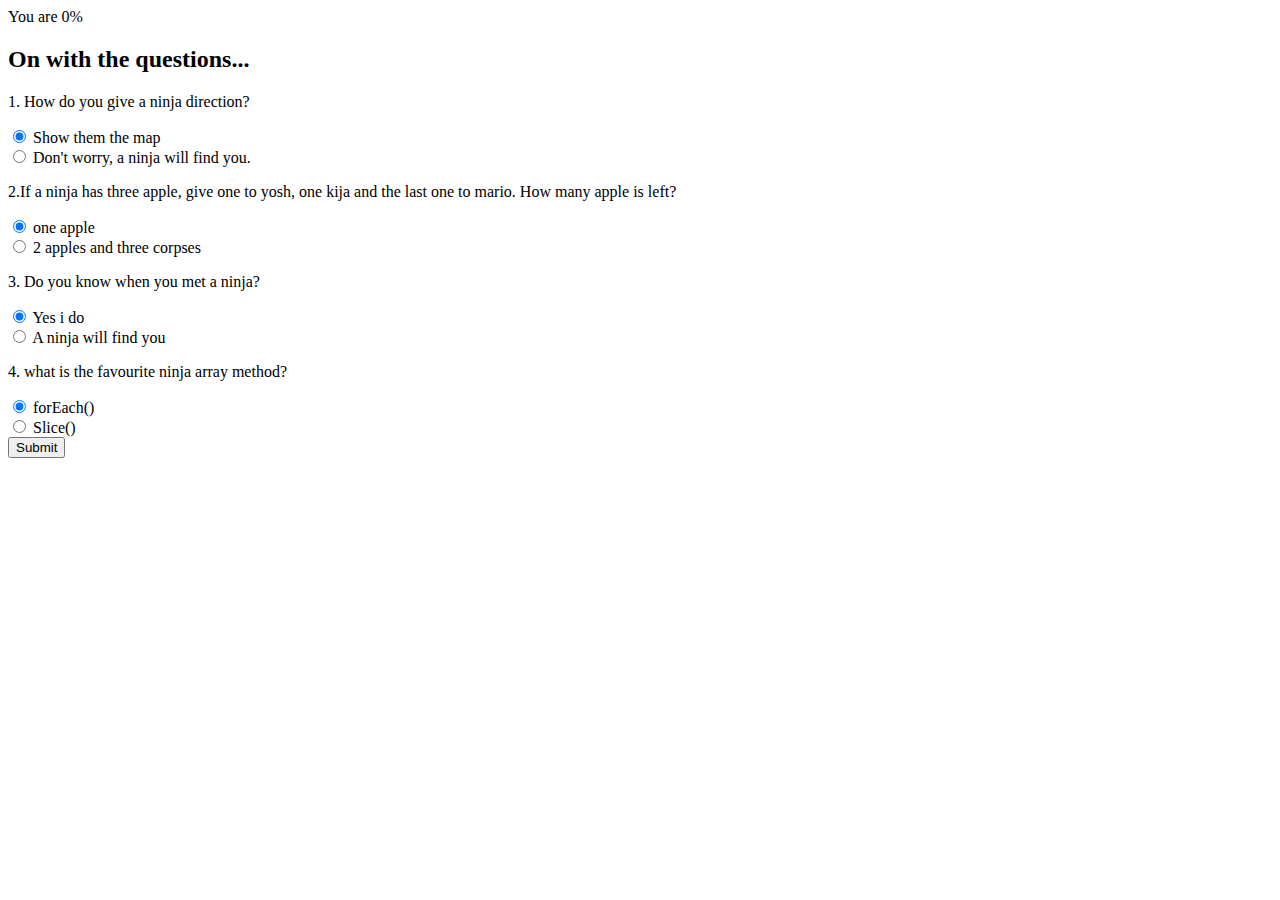
<file: index.html>
<html lang="en">
  <head>
    <meta charset="UTF-8" />
    <meta http-equiv="X-UA-Compatible" content="IE=edge" />
    <meta name="viewport" content="width=device-width, initial-scale=1.0" />
    <title>ninja-quiz</title>
  </head>
  <body>
    <!-- top msection
    <div class = "intro py-3 bg-white text-center">
        <div class="container">
            <h2 class="text-primary display-3 my-4">Ninja quiz</h2>
        </div>
    </div>
    
    <!--result section-->
    <div class="result py-4 d-none bg-light text-center">
      <div class="conatainer-lead">
        <p>You are <span class="text-primary display-4 p-3">0%</span></p>
      </div>
    </div>

    <!--quiz section-->
    <div class="quiz py-4 bg-primary">
      <div class="container">
        <h2 class="my-5 text-white">On with the questions...</h2>

        <form class="quiz-form text-light">
          <div class="my-5">
            <p class="lead font-weight-normal">
              1. How do you give a ninja direction?
            </p>
            <div class="form-check my-2 text-white-50">
              <input type="radio" name="q1" value="A" checked />
              <label class="form-check-label"> Show them the map</label>
            </div>
            <div class="form-check my-2 text-white-50">
              <input type="radio" name="q1" value="B" />
              <label class="form-check-label">
                Don't worry, a ninja will find you.</label
              >
            </div>
          </div>

          <div class="my-5">
            <p class="lead font-weight-normal">
              2.If a ninja has three apple, give one to yosh, one kija and the
              last one to mario. How many apple is left?
            </p>
            <div class="form-check my-2 text-white-50">
              <input type="radio" name="q2" value="A" checked />
              <label class="form-check-label"> one apple</label>
            </div>
            <div class="form-check my-2 text-white-50">
              <input type="radio" name="q2" value="B" />
              <label class="form-check-label">2 apples and three corpses</label>
            </div>
          </div>

          <div class="my-5">
            <p class="lead font-weight-normal">
              3. Do you know when you met a ninja?
            </p>
            <div class="form-check my-2 text-white-50">
              <input type="radio" name="q3" value="A" checked />
              <label class="form-check-label"> Yes i do</label>
            </div>
            <div class="form-check my-2 text-white-50">
              <input type="radio" name="q3" value="B" />
              <label class="form-check-label">A ninja will find you</label>
            </div>
          </div>
          <div class="my-5">
            <p class="lead font-weight-normal">
              4. what is the favourite ninja array method?
            </p>
            <div class="form-check my-2 text-white-50">
              <input type="radio" name="q4" value="A" checked />
              <label class="form-check-label"> forEach() </label>
            </div>
            <div class="form-check my-2 text-white-50">
              <input type="radio" name="q4" value="B" />
              <label class="form-check-label"> Slice() </label>
            </div>
          </div>

          <div class="text-center">
            <input type="submit" class="btn btn-light" />
          </div>
        </form>
      </div>
    </div>
    <script src="app.js"></script>
  </body>
</html>
</file>
